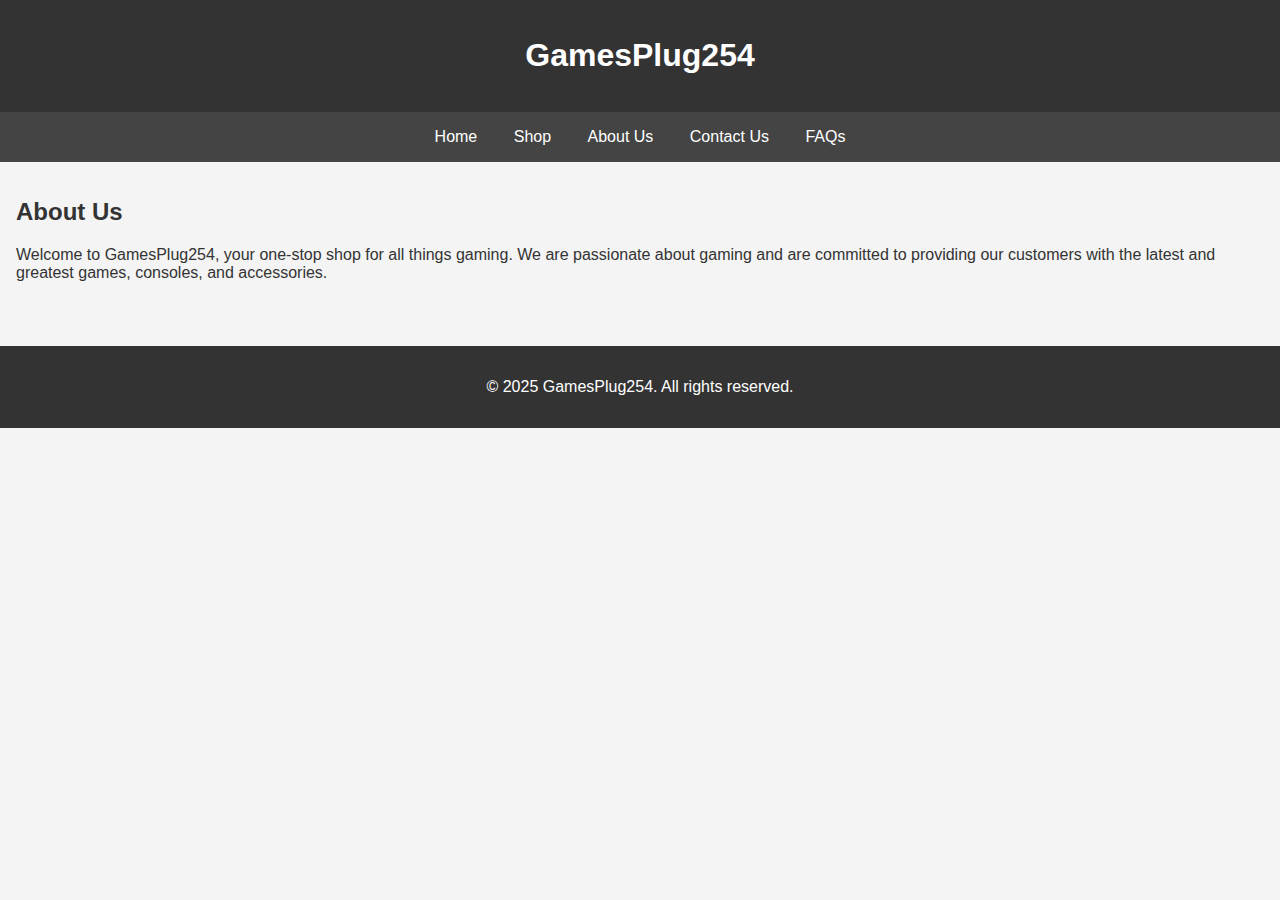
<file: about.html>
<!DOCTYPE html>
<html lang="en">
<head>
    <meta charset="UTF-8">
    <meta name="viewport" content="width=device-width, initial-scale=1.0">
    <title>About Us - GamesPlug254</title>
    <link rel="stylesheet" href="css/style.css">
</head>
<body>
    <header>
        <h1>GamesPlug254</h1>
    </header>
    <nav>
        <ul>
            <li><a href="index.html">Home</a></li>
            <li><a href="product.html">Shop</a></li>
            <li><a href="about.html">About Us</a></li>
            <li><a href="contact.html">Contact Us</a></li>
            <li><a href="#">FAQs</a></li>
        </ul>
    </nav>
    <main>
        <h2>About Us</h2>
        <p>
            Welcome to GamesPlug254, your one-stop shop for all things gaming. We are passionate about gaming and are committed to providing our customers with the latest and greatest games, consoles, and accessories.
        </p>
    </main>
    <footer>
        <p>&copy; 2025 GamesPlug254. All rights reserved.</p>
    </footer>
</body>
</html>
</file>
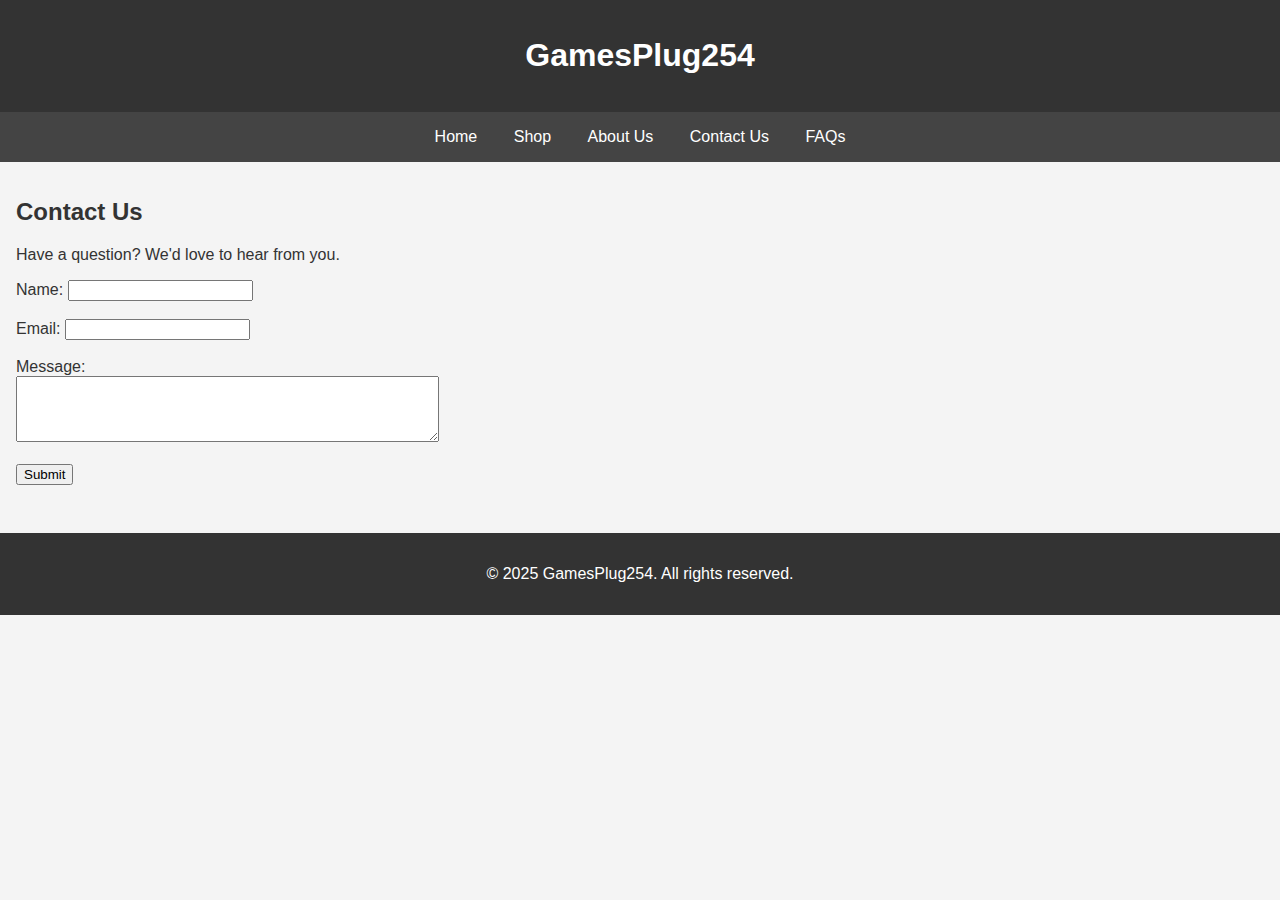
<file: contact.html>
<!DOCTYPE html>
<html lang="en">
<head>
    <meta charset="UTF-8">
    <meta name="viewport" content="width=device-width, initial-scale=1.0">
    <title>Contact Us - GamesPlug254</title>
    <link rel="stylesheet" href="css/style.css">
</head>
<body>
    <header>
        <h1>GamesPlug254</h1>
    </header>
    <nav>
        <ul>
            <li><a href="index.html">Home</a></li>
            <li><a href="product.html">Shop</a></li>
            <li><a href="about.html">About Us</a></li>
            <li><a href="contact.html">Contact Us</a></li>
            <li><a href="#">FAQs</a></li>
        </ul>
    </nav>
    <main>
        <h2>Contact Us</h2>
        <p>
            Have a question? We'd love to hear from you.
        </p>
        <form>
            <label for="name">Name:</label>
            <input type="text" id="name" name="name"><br><br>
            <label for="email">Email:</label>
            <input type="email" id="email" name="email"><br><br>
            <label for="message">Message:</label><br>
            <textarea id="message" name="message" rows="4" cols="50"></textarea><br><br>
            <input type="submit" value="Submit">
        </form>
    </main>
    <footer>
        <p>&copy; 2025 GamesPlug254. All rights reserved.</p>
    </footer>
</body>
</html>
</file>
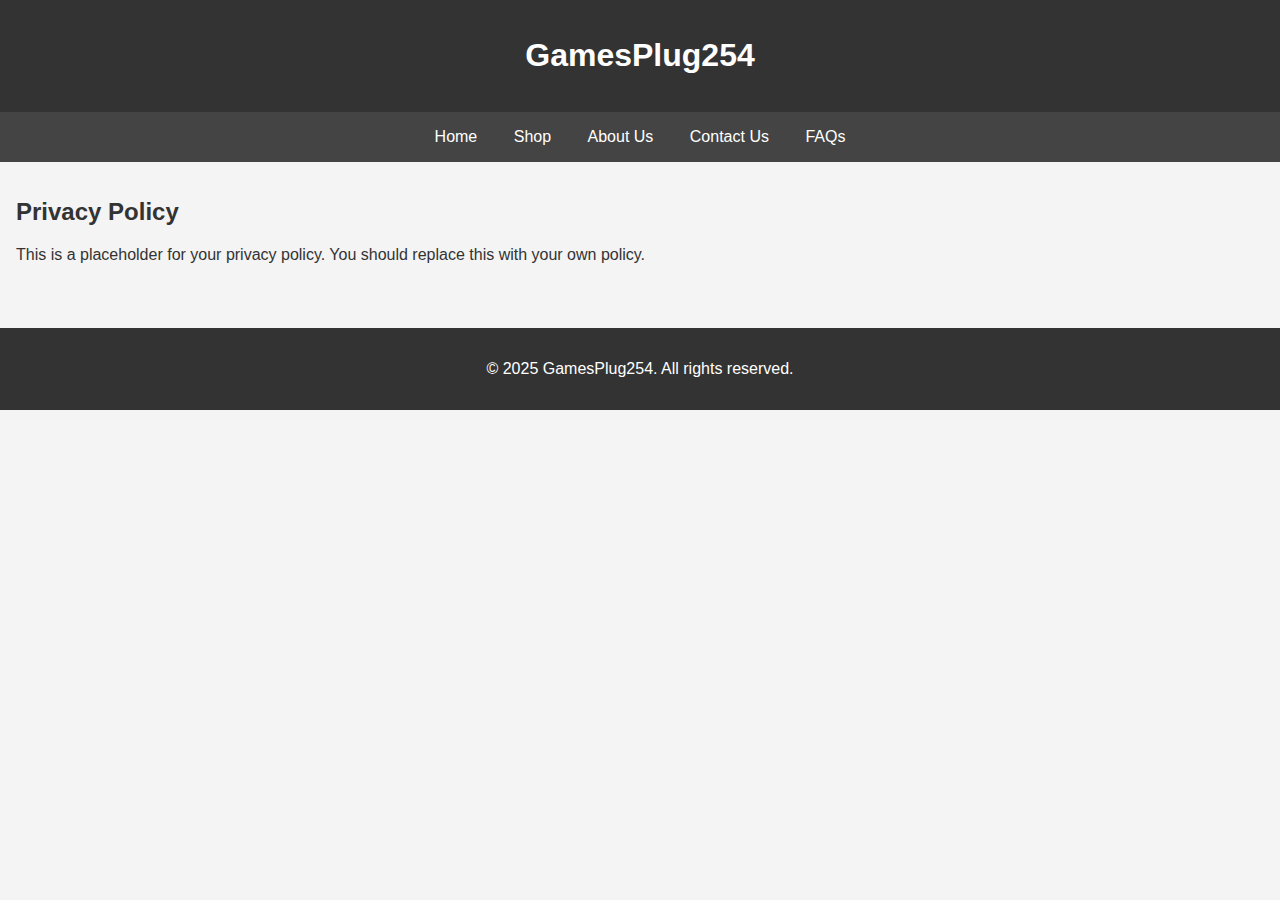
<file: privacy.html>
<!DOCTYPE html>
<html lang="en">
<head>
    <meta charset="UTF-8">
    <meta name="viewport" content="width=device-width, initial-scale=1.0">
    <title>Privacy Policy - GamesPlug254</title>
    <link rel="stylesheet" href="css/style.css">
</head>
<body>
    <header>
        <h1>GamesPlug254</h1>
    </header>
    <nav>
        <ul>
            <li><a href="index.html">Home</a></li>
            <li><a href="product.html">Shop</a></li>
            <li><a href="about.html">About Us</a></li>
            <li><a href="contact.html">Contact Us</a></li>
            <li><a href="#">FAQs</a></li>
        </ul>
    </nav>
    <main>
        <h2>Privacy Policy</h2>
        <p>
            This is a placeholder for your privacy policy. You should replace this with your own policy.
        </p>
    </main>
    <footer>
        <p>&copy; 2025 GamesPlug254. All rights reserved.</p>
    </footer>
</body>
</html>
</file>
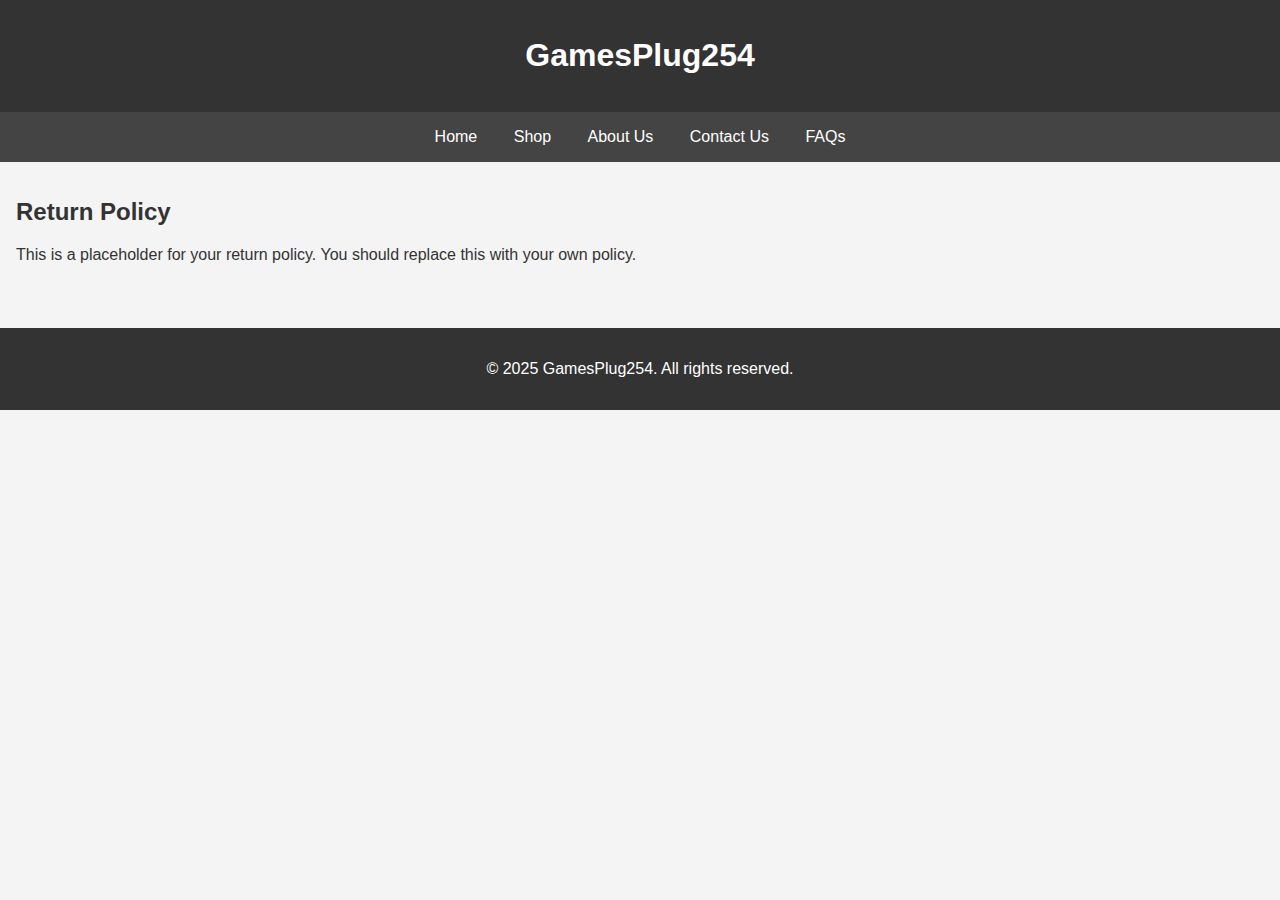
<file: returns.html>
<!DOCTYPE html>
<html lang="en">
<head>
    <meta charset="UTF-8">
    <meta name="viewport" content="width=device-width, initial-scale=1.0">
    <title>Return Policy - GamesPlug254</title>
    <link rel="stylesheet" href="css/style.css">
</head>
<body>
    <header>
        <h1>GamesPlug254</h1>
    </header>
    <nav>
        <ul>
            <li><a href="index.html">Home</a></li>
            <li><a href="product.html">Shop</a></li>
            <li><a href="about.html">About Us</a></li>
            <li><a href="contact.html">Contact Us</a></li>
            <li><a href="#">FAQs</a></li>
        </ul>
    </nav>
    <main>
        <h2>Return Policy</h2>
        <p>
            This is a placeholder for your return policy. You should replace this with your own policy.
        </p>
    </main>
    <footer>
        <p>&copy; 2025 GamesPlug254. All rights reserved.</p>
    </footer>
</body>
</html>
</file>
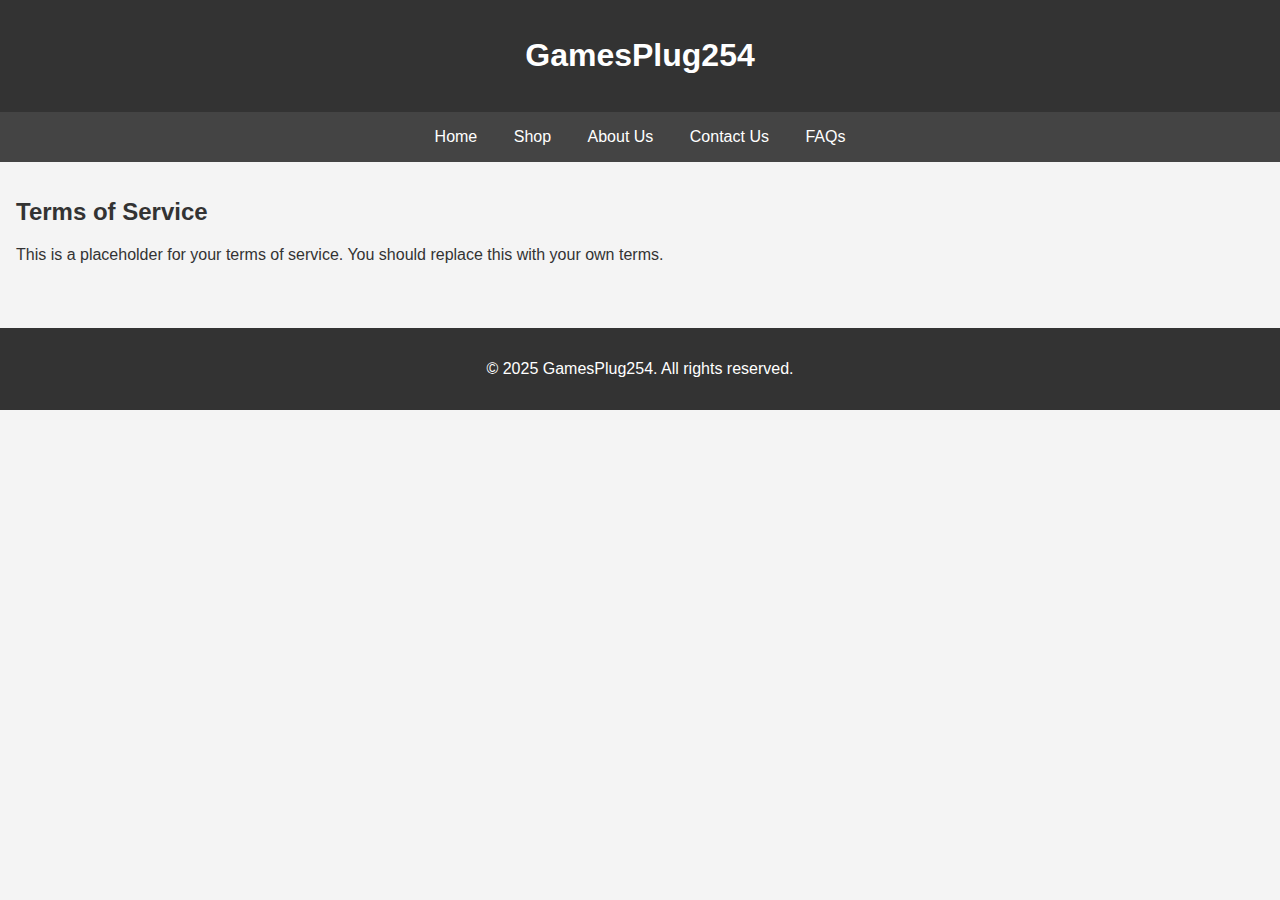
<file: terms.html>
<!DOCTYPE html>
<html lang="en">
<head>
    <meta charset="UTF-8">
    <meta name="viewport" content="width=device-width, initial-scale=1.0">
    <title>Terms of Service - GamesPlug254</title>
    <link rel="stylesheet" href="css/style.css">
</head>
<body>
    <header>
        <h1>GamesPlug254</h1>
    </header>
    <nav>
        <ul>
            <li><a href="index.html">Home</a></li>
            <li><a href="product.html">Shop</a></li>
            <li><a href="about.html">About Us</a></li>
            <li><a href="contact.html">Contact Us</a></li>
            <li><a href="#">FAQs</a></li>
        </ul>
    </nav>
    <main>
        <h2>Terms of Service</h2>
        <p>
            This is a placeholder for your terms of service. You should replace this with your own terms.
        </p>
    </main>
    <footer>
        <p>&copy; 2025 GamesPlug254. All rights reserved.</p>
    </footer>
</body>
</html>
</file>
<file: css/style.css>
/* Basic Styles */
body {
    font-family: sans-serif;
    margin: 0;
    padding: 0;
    background-color: #f4f4f4;
    color: #333;
}

header {
    background-color: #333;
    color: #fff;
    padding: 1em;
    text-align: center;
}

nav {
    background-color: #444;
    padding: 1em;
}

nav ul {
    list-style: none;
    margin: 0;
    padding: 0;
    text-align: center;
}

nav ul li {
    display: inline-block;
    margin: 0 1em;
}

nav a {
    color: #fff;
    text-decoration: none;
}

main {
    padding: 1em;
}

.banner img {
    width: 100%;
    height: auto;
}

.product-gallery {
    display: flex;
    justify-content: space-around;
    flex-wrap: wrap;
}

.product-item {
    border: 1px solid #ddd;
    padding: 1em;
    margin: 1em;
    text-align: center;
    background-color: #fff;
}

.product-item img {
    max-width: 100%;
    height: auto;
}

.promotions {
    margin-top: 2em;
    text-align: center;
}

.promotion {
    border: 1px solid #ddd;
    padding: 1em;
    margin: 1em;
    background-color: #fff;
}

footer {
    background-color: #333;
    color: #fff;
    padding: 1em;
    text-align: center;
    margin-top: 2em;
}

/* Product Page Styles */
.product-details {
    display: flex;
    margin-top: 2em;
}

.product-image {
    flex: 1;
    padding: 1em;
}

.product-image img {
    max-width: 100%;
    height: auto;
}

.product-info {
    flex: 2;
    padding: 1em;
}

.customer-reviews {
    margin-top: 2em;
}

.review {
    border-top: 1px solid #ddd;
    padding: 1em 0;
}
</file>
